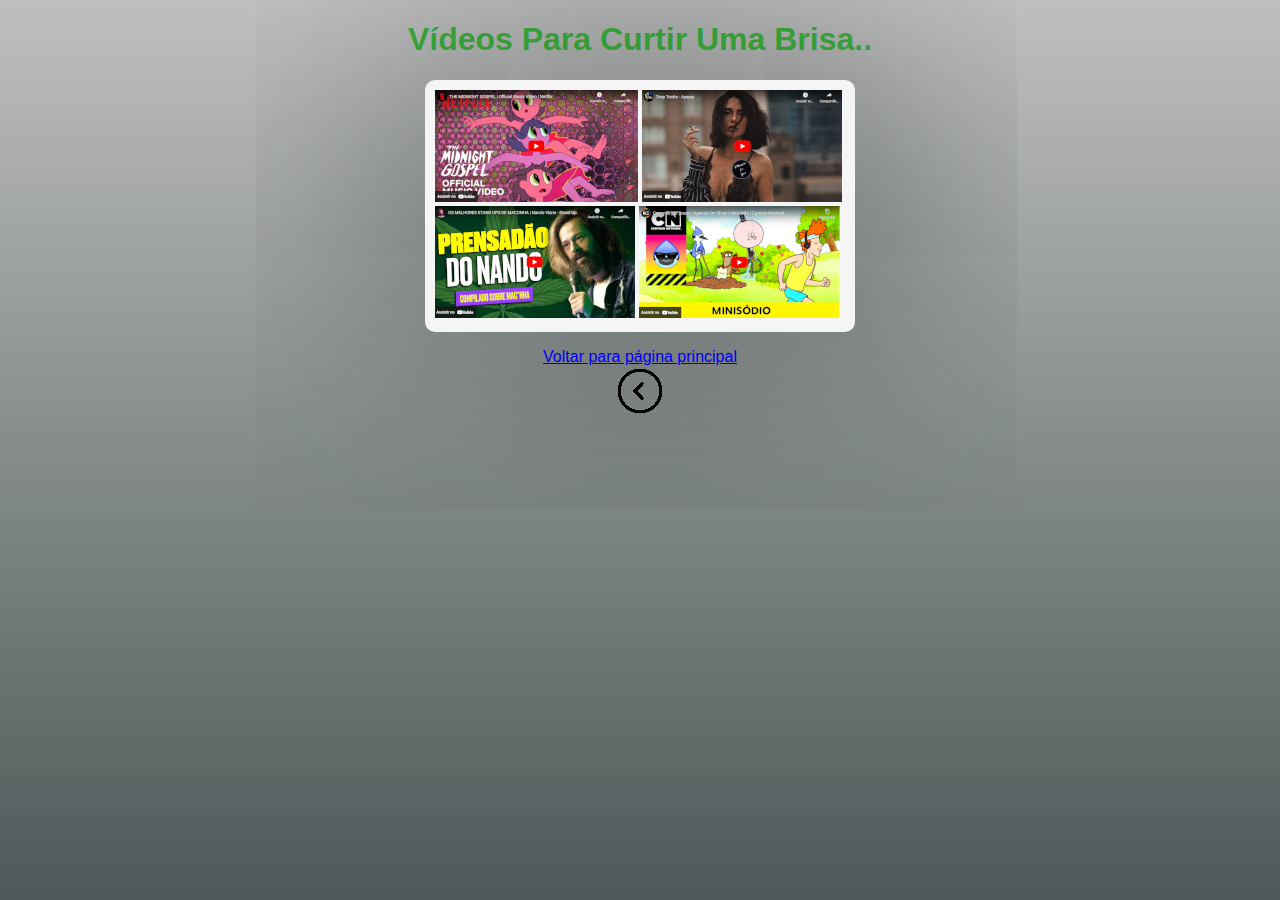
<file: desafio09/desafio09.html>
<!DOCTYPE html>
<html lang="pt-br">
<head>
    <meta charset="UTF-8">
    <meta name="viewport" content="width=device-width, initial-scale=1.0">
    <title>Desafio 09</title>
    <link rel="shortcut icon" href="../imagens-favicon/cannabis-icon.ico" type="image/x-icon">
    <link rel="stylesheet" href="../style.css">
</head>
<body>
    <h1>Vídeos Para Curtir Uma Brisa..</h1>
    <main>
        <a href="pag002desafio.html" rel="next"><img src="imagens/thumb-mid.png" alt="Midnight Gospel Songs"></a>
        <a href="pag003desafio.html" rel="next"><img src="imagens/thumb-ay.png" alt="High PLaylist Songs"></a>
        <br>
        <a href="pag004desafio.html" rel="next"><img src="imagens/thumb-nando.png" alt="Nando Viana Stand-up"></a>
        <a href="pag005desafio.html" rel="next"><img src="imagens/thumb-show.png" alt="Regular Show Minisódios"></a>

    </main>

    <p><a href="../index.html">Voltar para página principal
        <br><img src="imagens/return-icon.png" alt="back"></a></p>

</body>
</html>
</file>
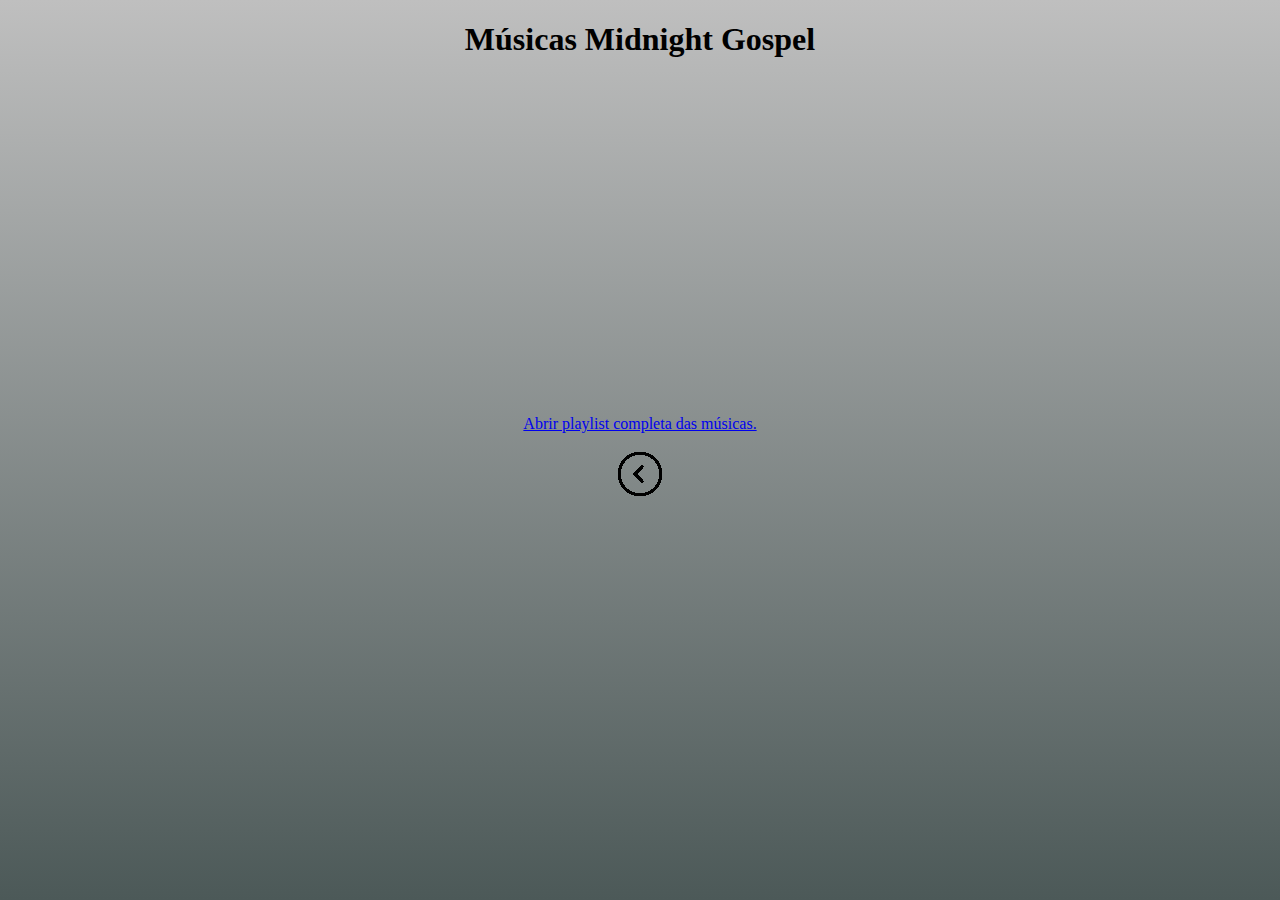
<file: desafio09/pag002desafio.html>
<!DOCTYPE html>
<html lang="pt-br">
<head>
    <meta charset="UTF-8">
    <meta name="viewport" content="width=device-width, initial-scale=1.0">
    <title>Midnight Gospel Songs</title>
    <style>
        body{
            background-image: linear-gradient(to bottom, #BFBFBF, #4C5958);
            margin: auto;
        }
        html{
            height: 100%;
        }
        iframe{
            align-items: center;
            width: 560px;
            height: 315px;
        }
        h1{
            text-align: center;
        }
        div{
            text-align: center;
        }

        p{
            text-align: center;
        }
    </style>
</head>
<body>
    <h1>Músicas Midnight Gospel</h1>
    <!-- tentando usar div(divisoria) para centralizar o link do video-->
    <div class="video">
        <iframe src="https://www.youtube.com/embed/ka-8KJOtFBk?si=8uLS8WJL2FvBwNsQ" title="YouTube video player" frameborder="0" allow="accelerometer; autoplay; clipboard-write; encrypted-media; gyroscope; picture-in-picture; web-share" allowfullscreen></iframe>
    </div>
    <p>
        <a href="https://youtube.com/playlist?list=PLRdfZiWnK3ijrLQ29LfwjQH6-VZ9-vRFe&si=qSMXvD8bGy_XQz11"target="_blank" rel="external">Abrir playlist completa das músicas.</a>
    </p>
    <p>
        <a href="./desafio09.html" rel="prev"><img src="imagens/return-icon.png" alt="Return Icon"></a>
    </p>
    
</body>
</html>
</file>
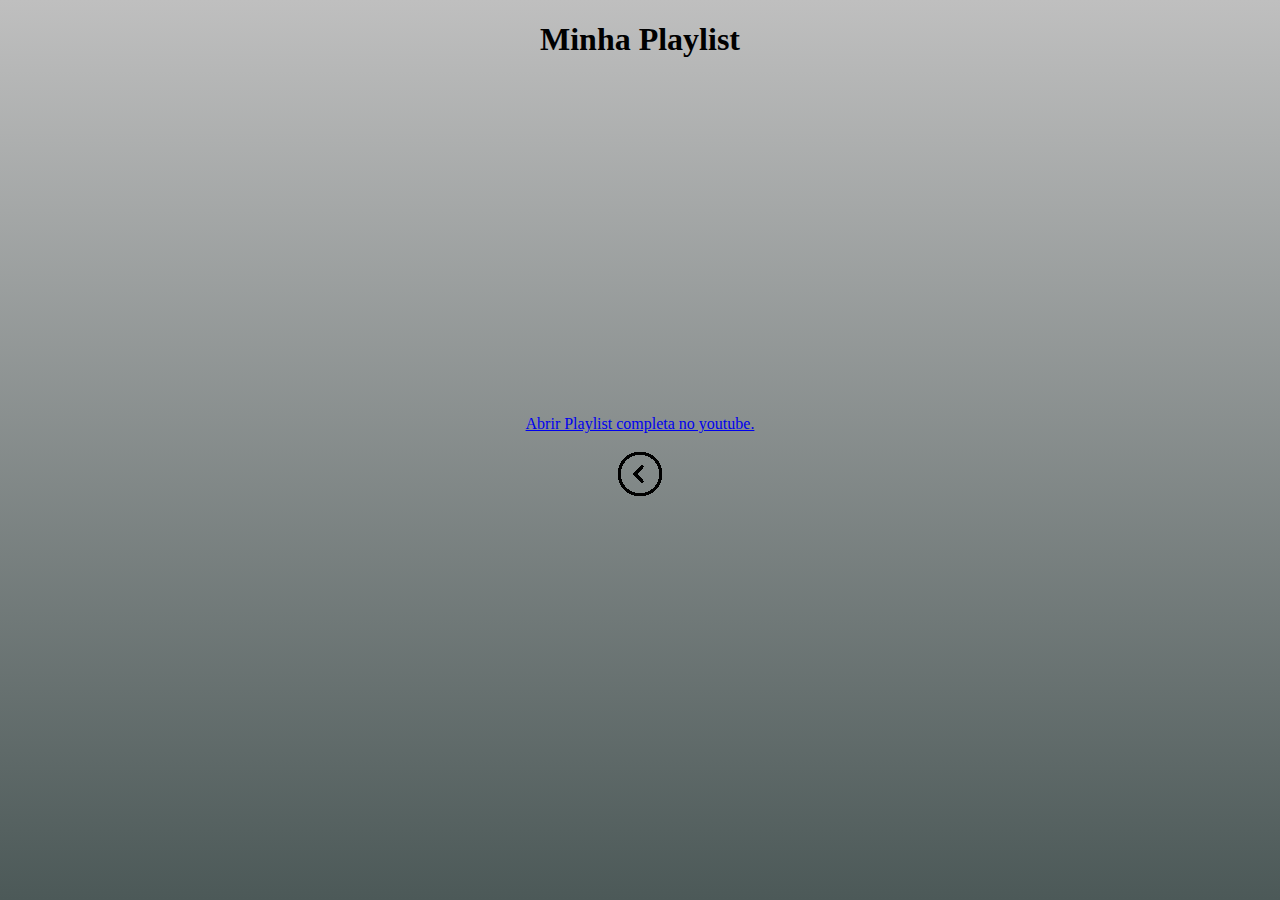
<file: desafio09/pag003desafio.html>
<!DOCTYPE html>
<html lang="pt-br">
<head>
    <meta charset="UTF-8">
    <meta name="viewport" content="width=device-width, initial-scale=1.0">
    <title>My Playlist</title>
    <style>
         body{
            background-image: linear-gradient(to bottom, #BFBFBF, #4C5958);
            margin: auto;
        }
        html{
            height: 100%;
        }
        iframe{
            align-items: center;
            width: 560px;
            height: 315px;
        }
        h1{
            text-align: center;
        }
        div{
            text-align: center;
        }
        p{
            text-align: center;
        }
    </style>
</head>
<body>
    <h1>Minha Playlist</h1>

    <div>
        <iframe width="560" height="315" src="https://www.youtube.com/embed/XVfZT7CKIb0?si=JypPEJUgpXt9G5ET" title="YouTube video player" frameborder="0" allow="accelerometer; autoplay; clipboard-write; encrypted-media; gyroscope; picture-in-picture; web-share" allowfullscreen></iframe>
    </div>
    <p>
        <a href="https://youtube.com/playlist?list=PLV63v8IeFsQN2j-Fswi62BFcftkRo2qiQ&si=18rkHH_Rkuc0rNWw" target="_blank" rel="external">Abrir Playlist completa no youtube.</a>
    </p>
    <p>
        <a href="./desafio09.html" rel="prev"><img src="imagens/return-icon.png" alt="Return Icon"></a>
    </p>
</body>
</html>
</file>
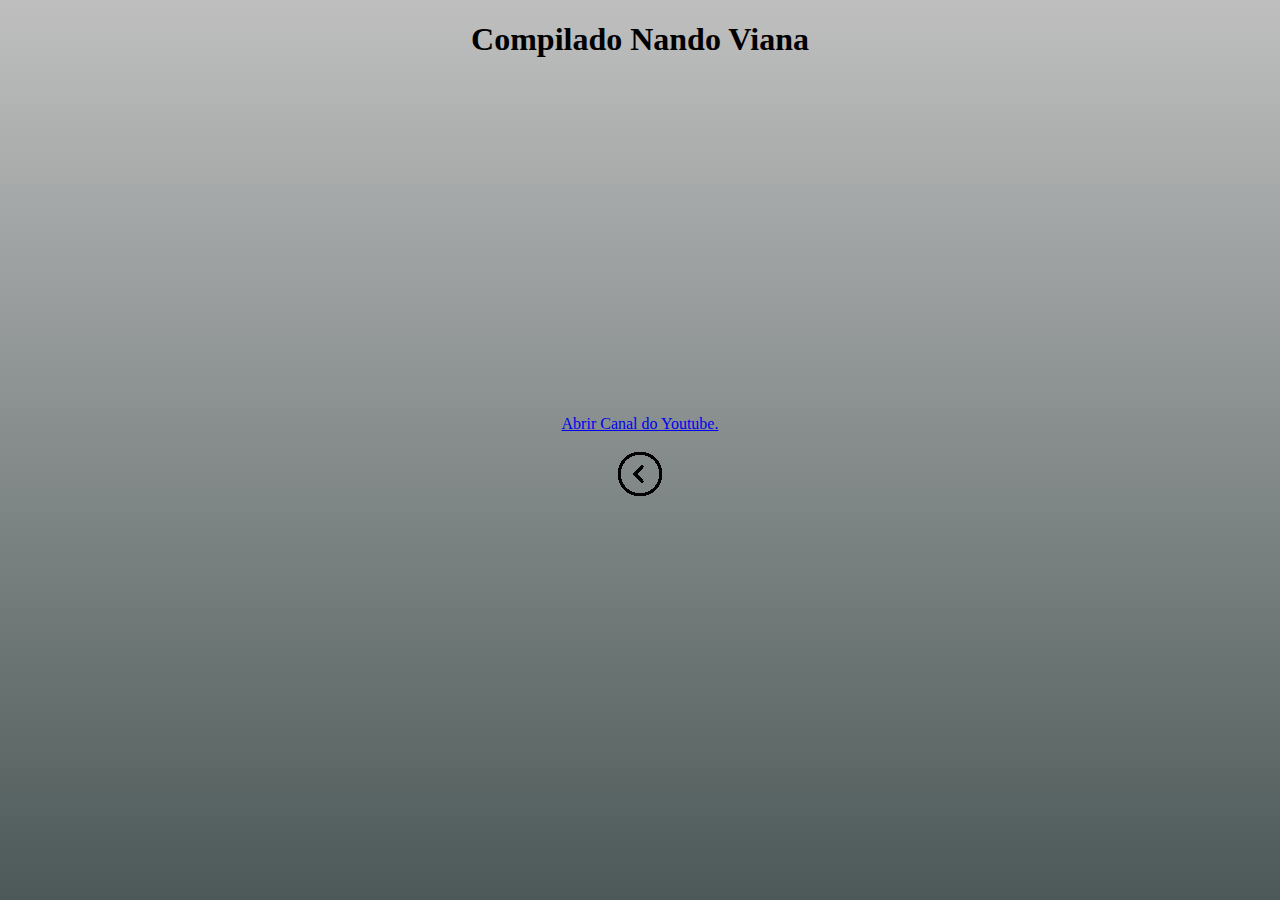
<file: desafio09/pag004desafio.html>
<!DOCTYPE html>
<html lang="pt-br">
<head>
    <meta charset="UTF-8">
    <meta name="viewport" content="width=device-width, initial-scale=1.0">
    <title>Nando Viana Stand-up</title>
    <style>
         body{
            background-image: linear-gradient(to bottom, #BFBFBF, #4C5958);
            margin: auto;
        }
        html{
            height: 100%;
        }
        iframe{
            align-items: center;
            width: 560px;
            height: 315px;
        }
        h1{
            text-align: center;
        }
        div{
            text-align: center;
        }
        p{
            text-align: center;
        }
    </style>
</head>
<body>
    <h1>Compilado Nando Viana</h1>
    <div>
        <iframe width="560" height="315" src="https://www.youtube.com/embed/rmL8QsWbr_o?si=vlRaTY3bY-l_EgfG" title="YouTube video player" frameborder="0" allow="accelerometer; autoplay; clipboard-write; encrypted-media; gyroscope; picture-in-picture; web-share" allowfullscreen></iframe>
    </div>
    <p>
        <a href="https://www.youtube.com/@NandoViana" target="_blank" rel="external">Abrir Canal do Youtube.</a>
    </p>
    <p>   
        <a href="./desafio09.html" rel="prev"><img src="imagens/return-icon.png" alt="Return Icon"></a>
    </p>

</body>
</html>
</file>
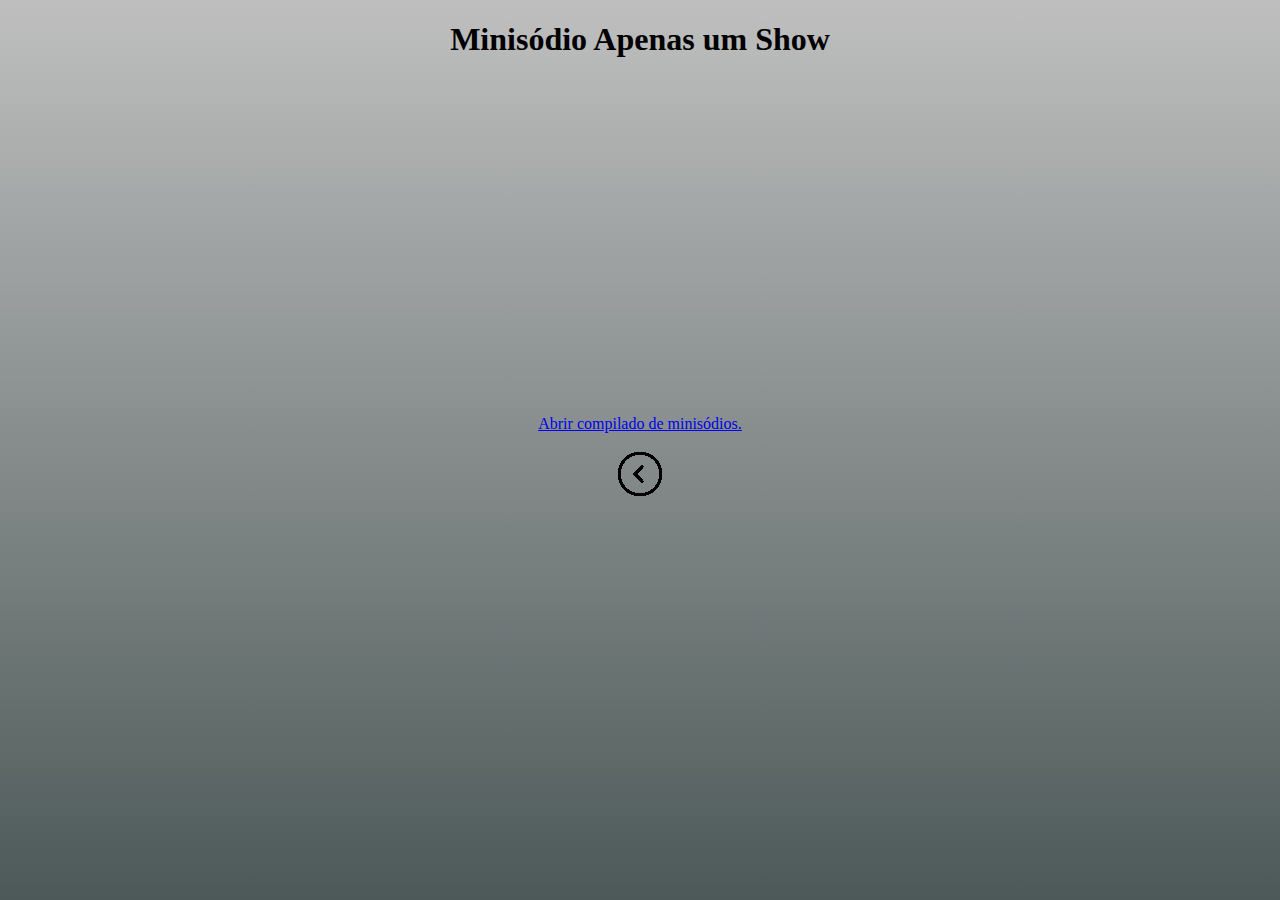
<file: desafio09/pag005desafio.html>
<!DOCTYPE html>
<html lang="pt-br">
<head>
    <meta charset="UTF-8">
    <meta name="viewport" content="width=device-width, initial-scale=1.0">
    <title>Apenas um Show</title>
    <style>
         body{
            background-image: linear-gradient(to bottom, #BFBFBF, #4C5958);
            margin: auto;
        }
        html{
            height: 100%;
        }
        iframe{
            align-items: center;
            width: 560px;
            height: 315px;
        }
        h1{
            text-align: center;
        }
        div{
            text-align: center;
        }
        p{
            text-align: center;
        }
    </style>
</head>
<body>
    <h1>Minisódio Apenas um Show</h1>
    <div>
        <iframe width="560" height="315" src="https://www.youtube.com/embed/7AQbqSTbSPo?si=o0MbejQ5ByFLzdrI" title="YouTube video player" frameborder="0" allow="accelerometer; autoplay; clipboard-write; encrypted-media; gyroscope; picture-in-picture; web-share" allowfullscreen></iframe>
    </div>
    <p>
        <a href="https://youtube.com/playlist?list=PL44G99m9Vw7NFV1uI0cXCWFxUbY8ODm6p&si=UFgWw1r5qDfcPguE" target="_blank" rel="external">Abrir compilado de minisódios.</a>
    </p>
    <p>
        <a href="./desafio09.html" rel="prev"><img src="imagens/return-icon.png" alt="Return Icon"></a>
    </p>
</body>
</html>
</file>
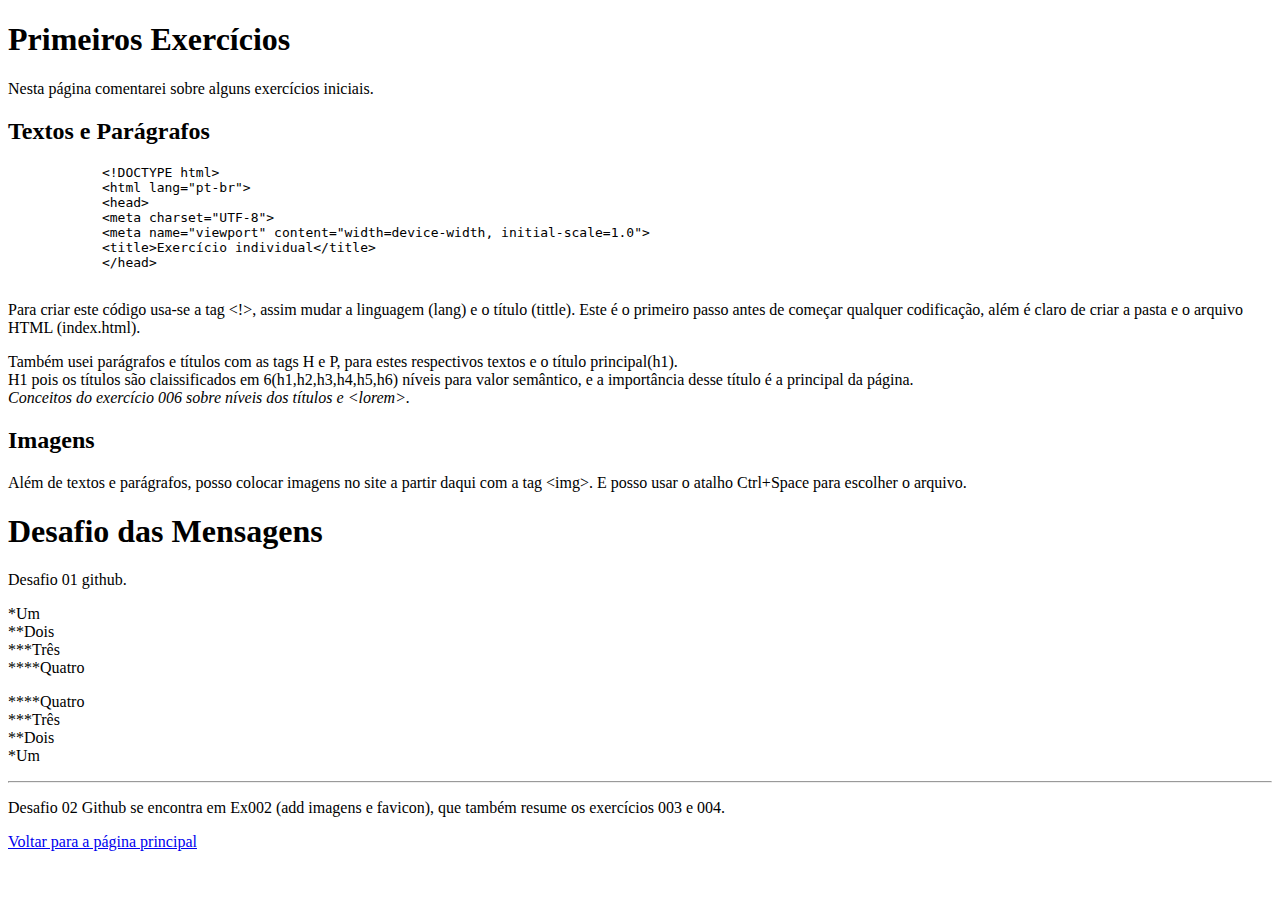
<file: pagina002/pag002.html>
<!DOCTYPE html>
<html lang="pt-br">
<head>
    <meta charset="UTF-8">
    <meta name="viewport" content="width=device-width, initial-scale=1.0">
    <title>Primeiro Exercício</title>
    <link rel="shortcut icon" href="imagens-favicon/cannabis-icon.ico" type="image/x-icon">
</head>
<body>
    <h1>Primeiros Exercícios</h1>
    <p>Nesta página comentarei sobre alguns exercícios iniciais.</p>
    <h2>Textos e Parágrafos</h2>
    <code>
        <pre>
            &lt;!DOCTYPE html&gt;
            &lt;html lang="pt-br"&gt;
            &lt;head&gt;
            &lt;meta charset="UTF-8"&gt;
            &lt;meta name="viewport" content="width=device-width, initial-scale=1.0"&gt;
            &lt;title&gt;Exercício individual&lt;/title&gt;
            &lt;/head&gt;
        </pre>
    </code>
    <p>Para criar este código usa-se a tag &lt;!&gt;, assim mudar a linguagem (lang) e o título (tittle). Este é o primeiro passo antes de começar qualquer codificação, além é claro de criar a pasta e o arquivo HTML (index.html).</p>
    <p>Também usei parágrafos e títulos com as tags H e P, para estes respectivos textos e o título principal(h1). <br>H1 pois os títulos são claissificados em 6(h1,h2,h3,h4,h5,h6) níveis para valor semântico, e a importância desse título é a principal da página.<br><em>Conceitos do exercício 006 sobre níveis dos títulos e &lt;lorem&gt;.</em></p>

    <h2>Imagens</h2>
    <p>Além de textos e parágrafos, posso colocar imagens no site a partir daqui com a tag &lt;img&gt;. E posso usar o atalho Ctrl+Space para escolher o arquivo.</p>
    <h1>Desafio das Mensagens</h1>
    <p>Desafio 01 github.</p>
    <p>*Um<br>**Dois <br>***Três <br>****Quatro</p>
    <p>****Quatro <br>***Três <br>**Dois <br>*Um</p>
    <hr>
    <p>Desafio 02 Github se encontra em Ex002 (add imagens e favicon), que também resume os exercícios 003 e 004.</p>

    <a href="../index.html" rel="prev">Voltar para a página principal</a>
</body>
</html>
</file>
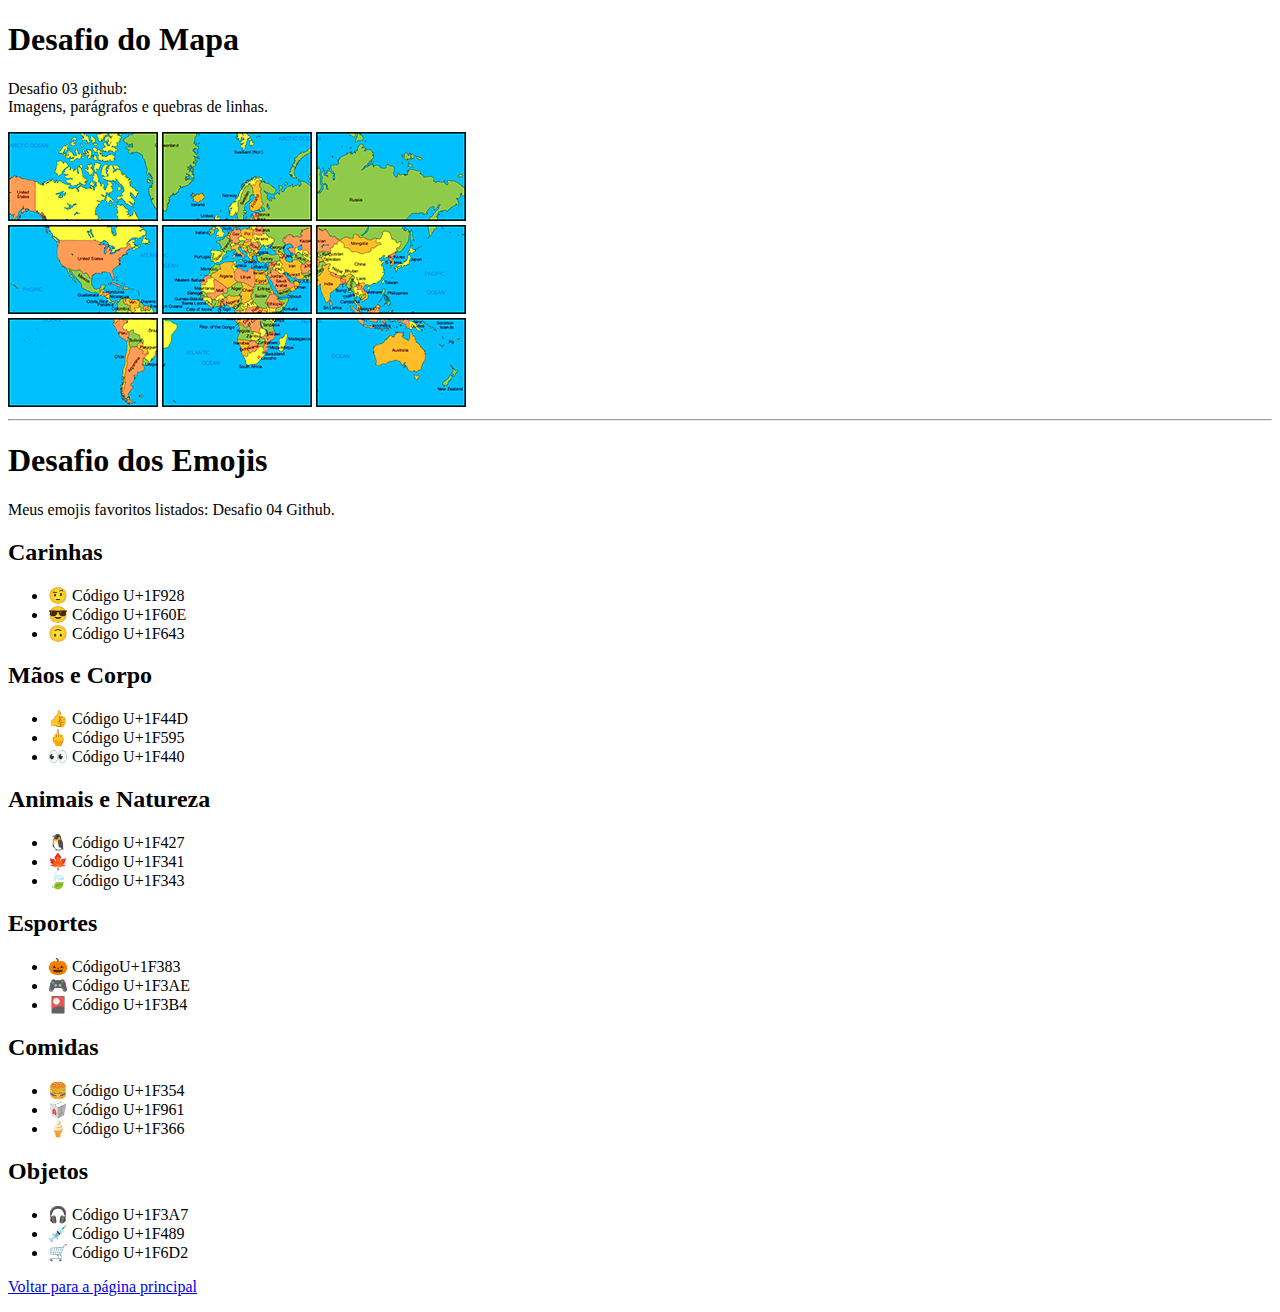
<file: pagina003/pag003.html>
<!DOCTYPE html>
<html lang="pt-br">
<head>
    <meta charset="UTF-8">
    <meta name="viewport" content="width=device-width, initial-scale=1.0">
    <title>Desafio do Mapa Mundi</title>
    <link rel="shortcut icon" href="imagens-favicon/bob.png" type="image/x-icon">
</head>
<body>
    <h1>Desafio do Mapa</h1>
    <p>Desafio 03 github:<br>Imagens, parágrafos e quebras de linhas.</p>
    <img src="mapa/mapa03.png" alt="Canada">
    <img src="mapa/mapa07.png" alt="North Europa">
    <img src="mapa/mapa05.png" alt="Mom Russia">
    <br>
    <img src="mapa/mapa09.png" alt="USA">
    <img src="mapa/mapa01.png" alt="Europa/North africa">
    <img src="mapa/mapa08.png" alt="Asia">
    <br>
    <img src="mapa/mapa06.png" alt="Sul-Americana">
    <img src="mapa/mapa02.png" alt="South Africa">
    <img src="mapa/mapa04.png" alt="Australia">
    <hr>
    <h1>Desafio dos Emojis</h1>
    <p>Meus emojis favoritos listados: Desafio 04 Github.</p>
    <h2>Carinhas</h2>
    <ul>
        <li>&#x1F928 Código U+1F928</li>
        <li>&#x1F60E Código U+1F60E</li>
        <li>&#x1F643 Código U+1F643</li>
    </ul>

    <h2>Mãos e Corpo</h2>
    <ul>
        <li>&#x1F44D Código U+1F44D</li>
        <li>&#x1F595 Código U+1F595</li>
        <li>&#x1F440 Código U+1F440</li>
    </ul>

    <h2>Animais e Natureza</h2>
    <ul>
        <li>&#x1F427 Código U+1F427</li>
        <li>&#x1F341 Código U+1F341</li>
        <li>&#x1F343 Código U+1F343</li>
    </ul>

    <h2>Esportes</h2>
    <ul>
        <li>&#x1F383 CódigoU+1F383</li>
        <li>&#x1F3AE Código U+1F3AE</li>
        <li>&#x1F3B4 Código U+1F3B4</li>
    </ul>

    <h2>Comidas</h2>
    <ul>
        <li>&#x1F354 Código U+1F354</li>
        <li>&#x1F961 Código U+1F961</li>
        <li>&#x1F366 Código U+1F366</li>
    </ul>

    <h2>Objetos</h2>
    <ul>
        <li>&#x1F3A7 Código U+1F3A7</li>
        <li>&#x1F489 Código U+1F489</li>
        <li>&#x1F6D2 Código U+1F6D2</li>
    </ul>

    <p><a href="../index.html" rel="prev">Voltar para a página principal</a></p>
    
</body>
</html>
</file>
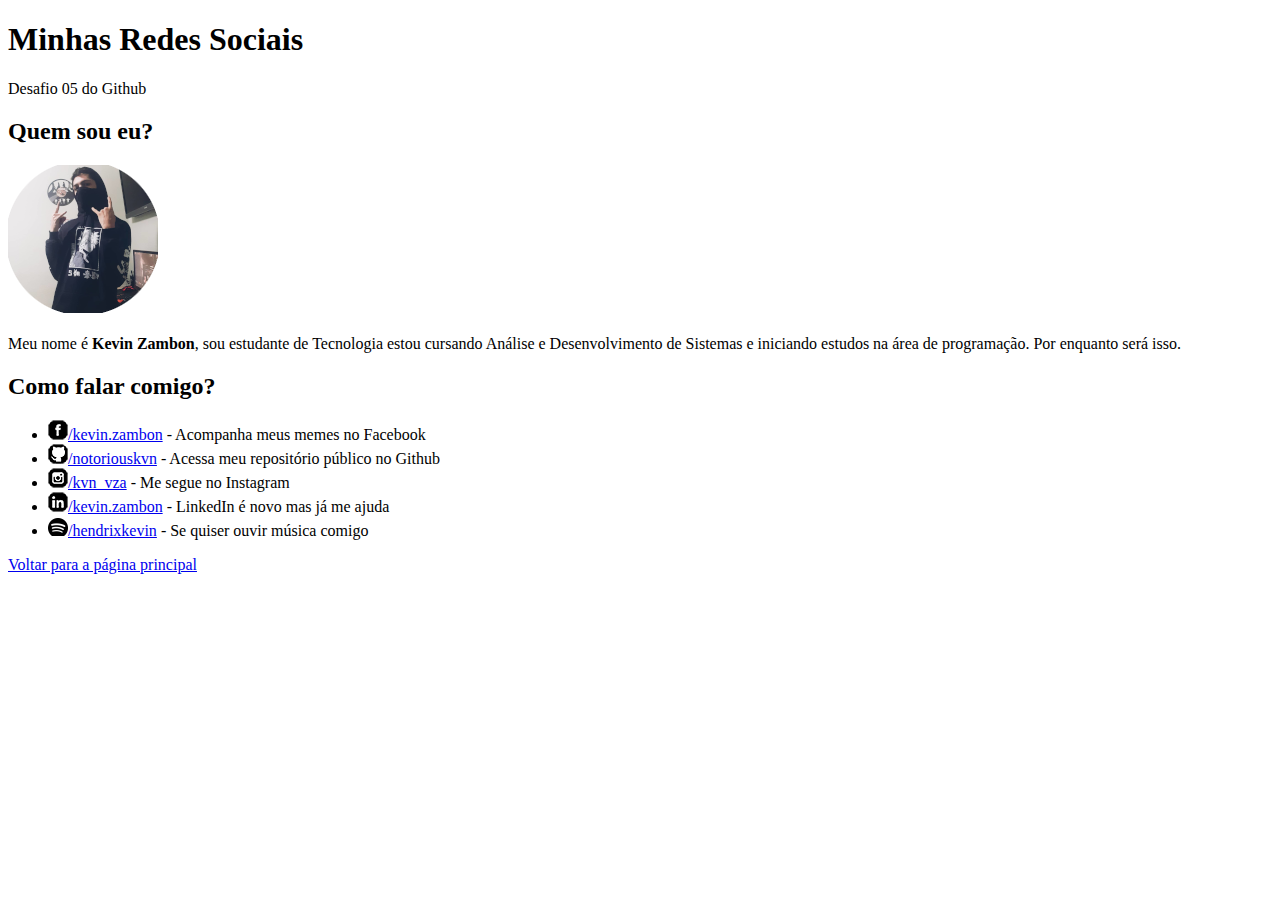
<file: pagina004/pag004.html>
<!DOCTYPE html>
<html lang="pt-br">
<head>
    <meta charset="UTF-8">
    <meta name="viewport" content="width=device-width, initial-scale=1.0">
    <title>Meu Perfil Social</title>
    <link rel="shortcut icon" href="imagens-favicon/cannabis-icon.ico" type="image/x-icon">
</head>
<body>
    <h1>Minhas Redes Sociais</h1>
    <p><p>Desafio 05 do Github</p></p>
    <h2>Quem sou eu?</h2>
    <img src="imagens/perfil.png" alt="Imagem de perfil">
    <p>Meu nome é <strong>Kevin Zambon</strong>, sou estudante de Tecnologia estou cursando Análise e Desenvolvimento de Sistemas e iniciando estudos na área de programação. Por enquanto será isso.</p>
    <h2>Como falar comigo?</h2>
    <ul>
        <li><img src="imagens/icone-facebook.png" alt="Facebook-icon"><a href="https://www.facebook.com/kevin.zambon.92/" target="_blank" rel="external">/kevin.zambon</a> - Acompanha meus memes no Facebook</li>
        <li><img src="imagens/icone-github.png" alt="Github-icon"><a href="https://github.com/notoriouskvn?tab=repositories" target="_blank" rel="external">/notoriouskvn</a> - Acessa meu repositório público no Github</li>
        <li><img src="imagens/icone-instagram.png" alt="Instagra-icon"><a href="https://www.instagram.com/kvn_vza/" target="_blank" rel="external">/kvn_vza</a> - Me segue no Instagram</li>
        <li><img src="imagens/icone-linkedin.png" alt="Linkedin-icon"><a href="https://www.linkedin.com/in/kevin-zambon-67255b297/" target="_blank" rel="external">/kevin.zambon</a> - LinkedIn é novo mas já me ajuda</li>
        <li><img src="imagens/icone-spotify.png" alt="Spotify-icon"><a href="https://open.spotify.com/user/hendrixkevin?si=de29eb12903f4cab" target="_blank" rel="external">/hendrixkevin</a> - Se quiser ouvir música comigo</li>
    </ul>
    <a href="../index.html" rel="prev">Voltar para a página principal</a>
</body>
</html>
</file>
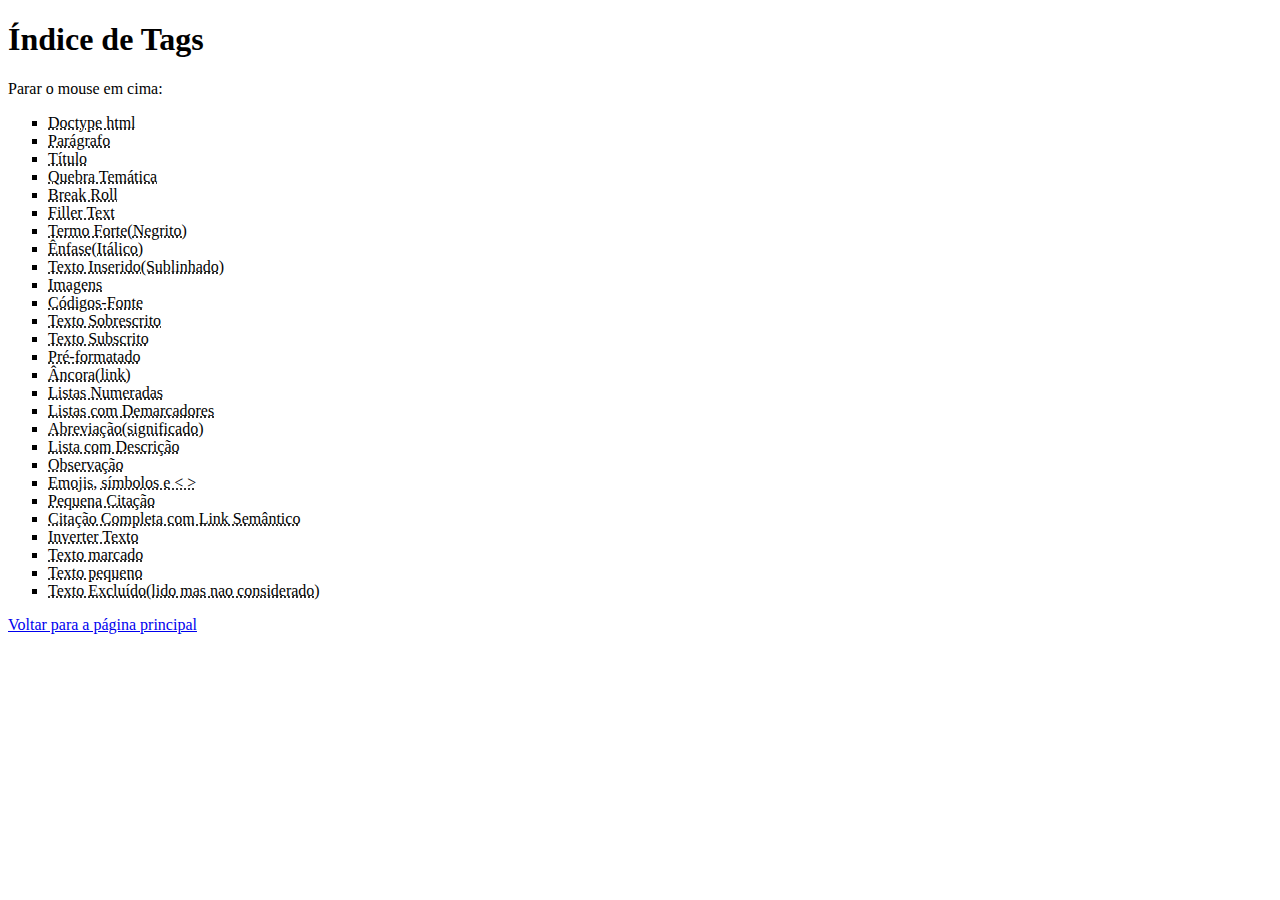
<file: pagina005/pag005.html>
<!DOCTYPE html>
<html lang="pt-br">
<head>
    <meta charset="UTF-8">
    <meta name="viewport" content="width=device-width, initial-scale=1.0">
    <link rel="shortcut icon" href="imagens-favicon/cannabis-icon.ico" type="image/x-icon">
    <title>Tags Dictionary</title>
</head>
<body>
    <h1>Índice de Tags</h1>
    <p>Parar o mouse em cima:</p>
    <ul type="square">
        <li><abbr title="Usar a tag &lt;!&gt;">Doctype html</abbr></li>
        <li><abbr title="Usar a tag &lt;p&gt;">Parágrafo</abbr></li>
        <li><abbr title="Usar a tag &lt;h1&gt; à &lt;h6&gt;">Título</abbr></li> 
        <li><abbr title="Usar a tag &lt;hr&gt;">Quebra Temática</abbr></li>
        <li><abbr title="Usar a tag &lt;br&gt;">Break Roll</abbr></li>
        <li><abbr title="Usar a tag &lt;lorem&gt;">Filler Text</abbr></li>
        <li><abbr title="Usar a tag &lt;strong&gt;">Termo Forte(Negrito)</abbr></li>
        <li><abbr title="Usar tag &lt;em&gt;">Ênfase(Itálico)</abbr></li>
        <li><abbr title="Usar a tag &lt;ins&gt;">Texto Inserido(Sublinhado)</abbr></li>
        <li><abbr title="Usar a tag &lt;img&gt;">Imagens</abbr></li>
        <li><abbr title="Usar a tag &lt;code&gt;">Códigos-Fonte</abbr></li>
        <li><abbr title="Usar a tag &lt;sup&gt;">Texto Sobrescrito</abbr></li>
        <li><abbr title="Usar a tag &lt;sub&gt;">Texto Subscrito</abbr></li>
        <li><abbr title="Usar a tag &lt;pre&gt;">Pré-formatado</abbr></li>
        <li><abbr title="Usar a tag &lt;a&gt;, porem existem tbm atributos para links externos e internos usa-se target=_blank ou _self e rel=external, rel=next, rel=prev, rel=nofollow">Âncora(link)</abbr></li>
        <li><abbr title="Usar a tag &lt;ol&gt; e &lt;li&gt; para os itens">Listas Numeradas</abbr></li>
        <li><abbr title="Usar a tag &lt;ul&gt; e &lt;li&gt; para os itens">Listas com Demarcadores</abbr></li>
        <li><abbr title="Usar a tag &lt;abbr&gt;">Abreviação(significado)</abbr></li>
        <li><abbr title="Usar as respectivas tags &lt;dl&gt;, &lt;dt&gt; e &lt;dd&gt;">Lista com Descrição</abbr></li>
        <li><abbr title="Usar a tag &lt;!--&gt;">Observação</abbr></li>
        <li><abbr title="Usar &#x, & e/com lt; gt;">Emojis, símbolos e &lt; &gt;</abbr></li>
        <li><abbr title="Usar a tag &lt;q&gt;"> Pequena Citação</abbr></li>
        <li><abbr title="Usar a tag &lt;blockquote cite&gt;">Citação Completa com Link Semântico</abbr></li>
        <li><abbr title="Usar a tag &lt;bdo&gt;">Inverter Texto</abbr></li>
        <li><abbr title="Usar a tag &lt;mark&gt;">Texto marcado</abbr></li>
        <li><abbr title="Usar a tag &lt;small&gt;">Texto pequeno</abbr></li>
        <li><abbr title="Usar a tag &lt;del&gt;">Texto Excluído(lido mas nao considerado)</abbr></li>
    </ul>

    <a href="../index.html" rel="prev">Voltar para a página principal</a>
</body>
</html>
</file>
<file: style.css>
@charset "UTF-8"

;* {
    font-family: Verdana, Geneva, Tahoma, sans-serif, Helvetica, sans-serif;
}

html {
        height: 100%;
}


main {
    background-color: whitesmoke;
    border-radius: 10px;
    box-shadow: 7px 7px 700px #242b2ab0;
    width: 410px;
    padding: 10px;
    margin: auto; 
}

body {
    background-image: linear-gradient(to bottom, #BFBFBF, #4C5958);
    
    margin: auto;
}

h1 {
    color: rgba(4, 155, 4, 0.712);
    text-align: center;
}

p {
    text-align: center;
}
</file>
